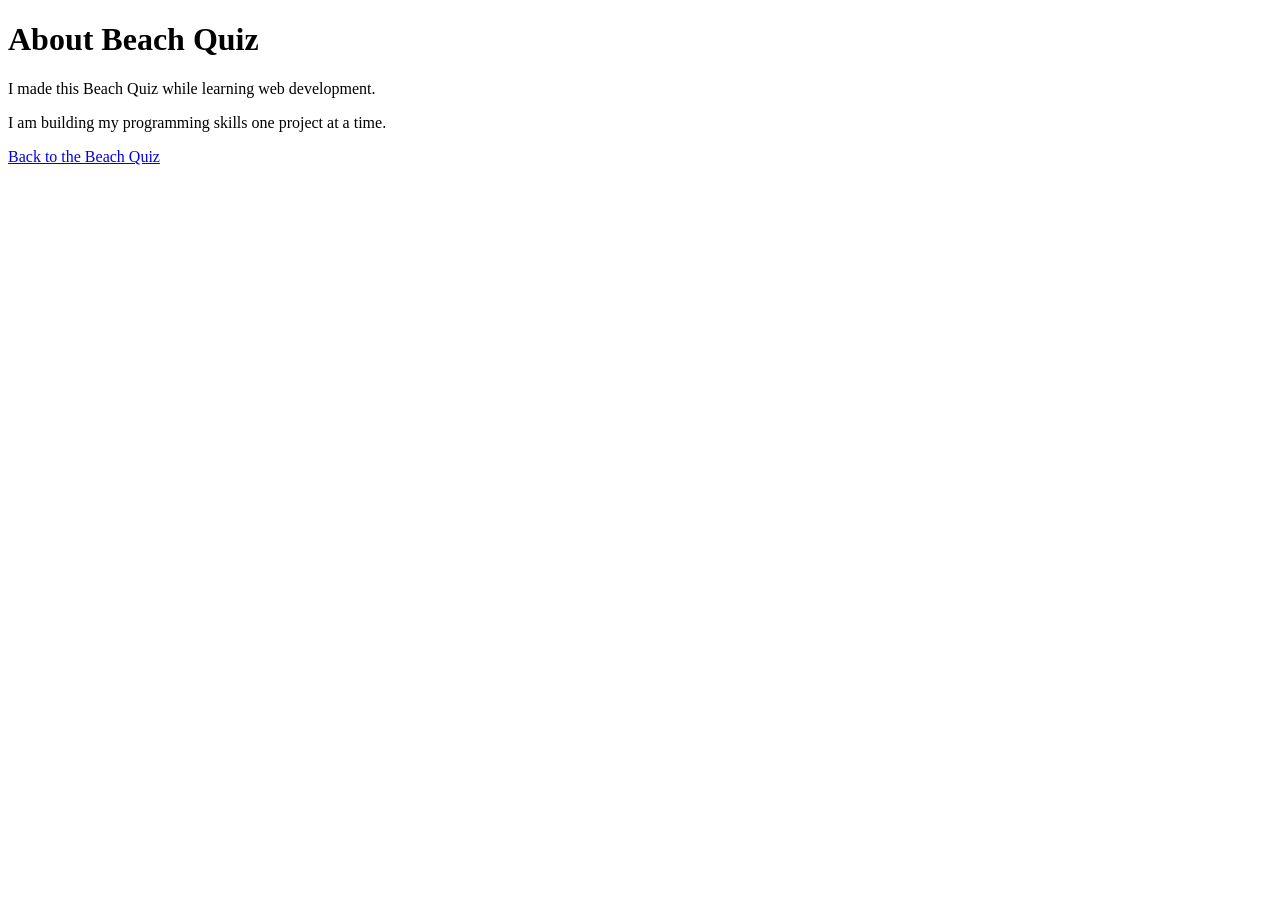
<file: about.html>
<!DOCTYPE html>
<html>
<head>
  <title>About Beach Quiz</title>
</head>
<body>
  <h1>About Beach Quiz</h1>

  <p>I made this Beach Quiz while learning web development.</p>

  <p>I am building my programming skills one project at a time.</p>

  <p><a href="index.html">Back to the Beach Quiz</a></p>
</body>
</html>
</file>
